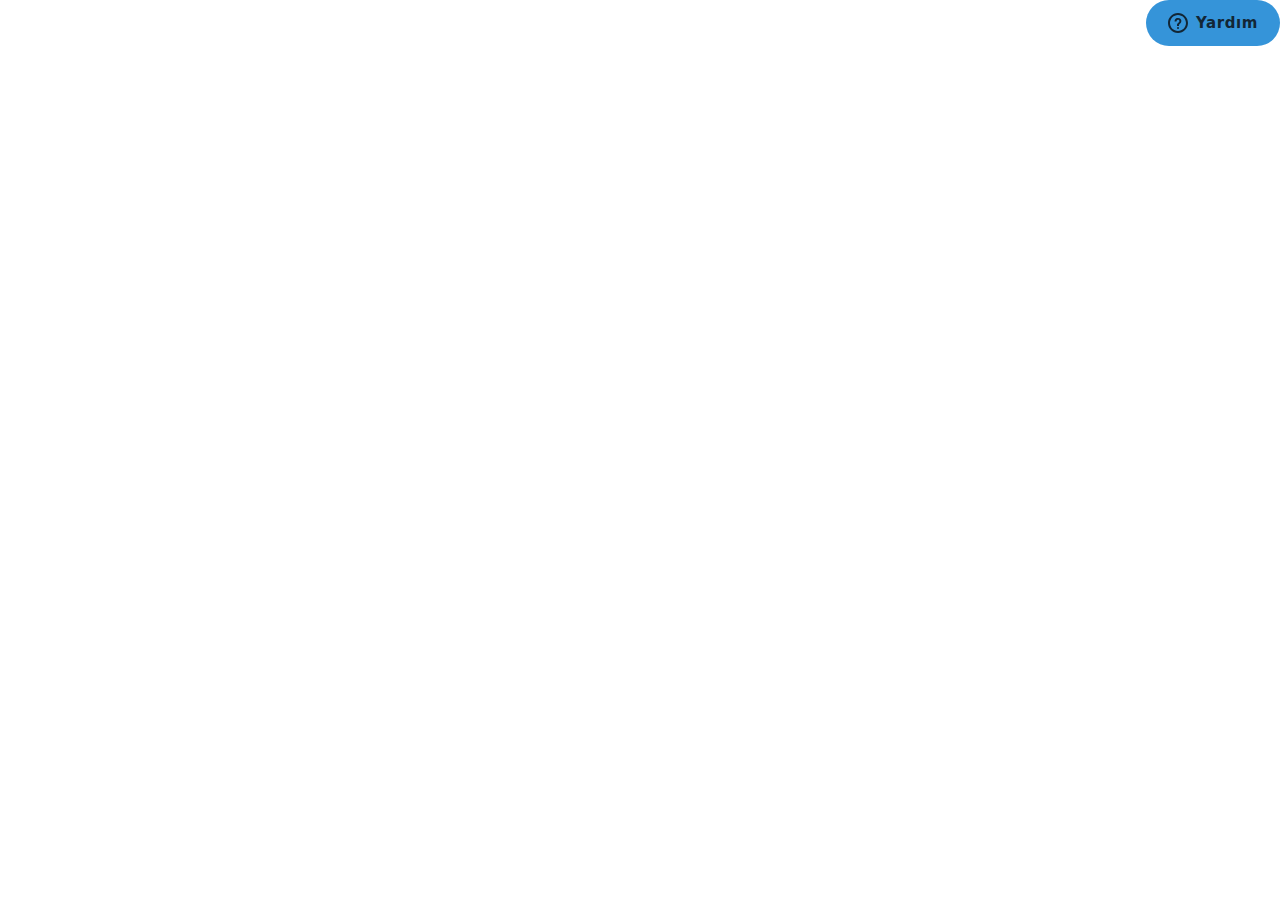
<file: html/html/images/saz_files/saved_resource(1).html>
<!-- saved from url=(0011)about:blank -->
<html lang="tr" dir="ltr" style="font-size: 14px;"><head><meta http-equiv="Content-Type" content="text/html; charset=UTF-8"><title>Temsilcilerimizden biriyle sohbet edebileceğiniz bir pencere öğesi açar</title></head><body><div><div><div id="Embed"><style>{/*!
 * Copyright Zendesk, Inc.
 *
 * Use of this source code is governed under the Apache License, Version 2.0
 * found at http://www.apache.org/licenses/LICENSE-2.0.
 *//*! normalize.css v3.0.1 | MIT License | git.io/normalize *//*! suit-base v0.4.0 | MIT License | github.com/suitcss *//*! suit-utils-link v0.3.1 | MIT License | github.com/suitcss *//*! suit-arrange v0.3.0 | MIT License | github.com/suitcss *//*! suit-button v3.1.0 | MIT License | github.com/suitcss *//*! suit-button-group v2.1.0 | MIT License | github.com/suitcss *//*! normalize.css v3.0.1 | MIT License | git.io/normalize *//*! suit-base v0.4.0 | MIT License | github.com/suitcss *//*! suit-utils-link v0.3.1 | MIT License | github.com/suitcss *//*! suit-arrange v0.3.0 | MIT License | github.com/suitcss *//*! suit-button v3.1.0 | MIT License | github.com/suitcss *//*! suit-button-group v2.1.0 | MIT License | github.com/suitcss */}.Icon{padding-right:.85714rem}[dir='rtl'] .Icon{padding-right:0;padding-left:.85714rem}.Icon svg{min-width:1.42857rem;min-height:1.42857rem;height:1.42857rem;width:1.42857rem}.Icon--search svg{fill:#c2c8cc;min-width:1rem;min-height:1rem;height:1rem;width:1rem}.Icon--zendesk{margin-left:1.5rem;margin-right:1.5rem}.Icon--zendesk svg{min-width:3.57143rem;min-height:1.85714rem;width:3.57143rem;height:1.85714rem}.Icon--zendesk svg:hover path,.Icon--zendesk svg:active path,.Icon--zendesk svg:focus path{fill:#68737d}.Icon--zendesk svg path{fill:#87929d}.Icon--close{padding:0;color:#68737d}.Icon--close.is-mobile{display:block;margin-top:.14286rem}.Icon--close svg{fill:#68737d;min-width:.71429rem;min-height:.71429rem;height:.71429rem;width:.71429rem}.Icon--dash{display:block;padding-bottom:.35714rem !important;padding-top:.35714rem !important}.Icon--dash.is-mobile{display:block;margin-top:.14286rem}.Icon--dash svg{min-width:.85714rem;min-height:.14286rem;height:.14286rem;width:.85714rem}.Icon--check svg{fill:#87929d;margin-left:.14286rem;margin-top:.14286rem;min-width:.71429rem;min-height:.71429rem;height:.71429rem;width:.71429rem}[dir='rtl'] .Icon--check{padding-left:0;padding-right:.14286rem}.Icon--avatar{box-sizing:border-box}.Icon--avatar svg{fill:#fff;color:#fff;width:1.21429rem;padding:.42857rem 0 0;display:inline-block;position:relative}.Icon--ellipsis{padding-right:0}.Icon--ellipsis svg{padding:.35714rem;border-radius:.28571rem;min-width:1rem;min-height:1rem;width:1rem;height:1rem}.Icon--preview{padding-right:.57143rem;margin-top:.28571rem}[dir='rtl'] .Icon--preview{padding-left:.57143rem;padding-right:0}.Icon--preview svg{min-width:1.71429rem;min-height:1.71429rem;height:1.71429rem;width:1.71429rem}.Icon--preview-close{position:absolute;top:50%;right:.35714rem;margin-top:-1.28571rem !important}.Icon--preview-close svg{fill:#87929d;min-width:.5rem;min-height:.5rem;height:.5rem;width:.5rem}.Icon--preview-default path{fill:#03363d}.Icon--preview-pdf path{fill:#ec4d63}.Icon--preview-presentation path{fill:#ffb648}.Icon--preview-spreadsheet path{fill:#00a656}.Icon--preview-document path{fill:#3091ec}.Icon--preview-image path{fill:#02a191}.Icon--preview-zip path{fill:#03363d}.Icon--preview-error path{fill:#d8dcde}.Icon--error-fill path{fill:#d93f4c}.Icon--checkmark-fill path{fill:#228f67}.Icon--checkmark-fill svg{min-width:1.07143rem;min-height:1.07143rem;height:1.07143rem;width:1.07143rem}.Icon--remove path{fill:#87929d}.Icon--trash-fill svg{min-width:1.07143rem;min-height:1.07143rem;max-height:1.07143rem;max-width:1.07143rem;height:1.07143rem;width:1.07143rem}.Icon--success-contactForm svg{min-width:11.42857rem;width:11.42857rem;height:5.71429rem}.Icon--clock-stroke svg{color:#68737d;min-width:1.07143rem;min-height:1.07143rem;height:1.07143rem;width:1.07143rem}.Icon--clock-stroke svg path{fill:#c2c8cc}.Icon--agent-avatar svg rect{fill:#87929d}html{line-height:1.15;-webkit-text-size-adjust:100%}body{margin:0}main{display:block}h1{font-size:2em;margin:.67em 0}hr{box-sizing:content-box;height:0;overflow:visible}pre{font-family:monospace,monospace;font-size:1em}a{background-color:transparent}abbr[title]{border-bottom:none;text-decoration:underline;-webkit-text-decoration:underline dotted;text-decoration:underline dotted}b,strong{font-weight:bolder}code,kbd,samp{font-family:monospace,monospace;font-size:1em}small{font-size:80%}sub,sup{font-size:75%;line-height:0;position:relative;vertical-align:baseline}sub{bottom:-.25em}sup{top:-.5em}img{border-style:none}button,input,optgroup,select,textarea{font-size:100%;line-height:1.15;margin:0}button,input{overflow:visible}button,select{text-transform:none}[type=button],[type=reset],[type=submit],button{-webkit-appearance:button}[type=button]::-moz-focus-inner,[type=reset]::-moz-focus-inner,[type=submit]::-moz-focus-inner,button::-moz-focus-inner{border-style:none;padding:0}[type=button]:-moz-focusring,[type=reset]:-moz-focusring,[type=submit]:-moz-focusring,button:-moz-focusring{outline:1px dotted ButtonText}fieldset{padding:.35em .75em .625em}legend{box-sizing:border-box;color:inherit;display:table;max-width:100%;padding:0;white-space:normal}progress{vertical-align:baseline}textarea{overflow:auto}[type=checkbox],[type=radio]{box-sizing:border-box;padding:0}[type=number]::-webkit-inner-spin-button,[type=number]::-webkit-outer-spin-button{height:auto}[type=search]{-webkit-appearance:textfield;outline-offset:-2px}[type=search]::-webkit-search-decoration{-webkit-appearance:none}::-webkit-file-upload-button{-webkit-appearance:button;font:inherit}details{display:block}summary{display:list-item}[hidden],template{display:none}html{background-color:#fff;min-height:100%;box-sizing:border-box;overflow-y:scroll;line-height:20px;color:#2f3941;font-feature-settings:"kern", "kern";font-kerning:normal;font-family:system-ui,-apple-system,BlinkMacSystemFont,Segoe UI,Roboto,Oxygen-Sans,Ubuntu,Cantarell,Helvetica Neue,Arial,sans-serif;font-size:14px}*{font-weight:inherit}*,:after,:before{box-sizing:inherit}a{color:#1f73b7}a,ins,u{text-decoration:none}a:focus,a:hover{text-decoration:underline;color:#1f73b7}a:focus{outline:none}b{font-weight:600}button{cursor:pointer;padding:0}button,input,optgroup,select,textarea{line-height:inherit;font-family:inherit}code{font-size:.95em}code,kbd,pre,samp{font-family:SFMono-Regular,Consolas,Liberation Mono,Menlo,Courier,monospace}em{font-style:inherit}fieldset,iframe{border:0}h1,h2,h3,h4,h5,h6{font-size:inherit}blockquote,dd,dl,fieldset,figure,h1,h2,h3,h4,h5,h6,hr,ol,p,pre,ul{margin:0;padding:0}hr{border:none;border-top:1px solid}ol,ul{list-style:none}img{max-width:100%}strong{font-weight:inherit}svg{max-height:100%}[tabindex="-1"]:focus{outline:none !important}html{color:#2f3941;overflow:hidden}h1,h2,h3,h4,h5,h6{margin-top:0}a{color:#78a300;text-decoration:none}p{margin-bottom:1.07143rem}a:hover,a:focus,a:active{color:#78a300;text-decoration:underline}fieldset{border:0;margin:0;padding:0}iframe{border:0}[tabindex='-1']:focus{outline:none !important}input[type='search']{box-sizing:border-box;border-radius:0;-webkit-appearance:none;-webkit-tap-highlight-color:rgba(0,0,0,0);-webkit-tap-highlight-color:transparent}select{appearance:none}select::-ms-expand{display:none}html{-ms-text-size-adjust:100%;-webkit-text-size-adjust:100%}body{margin:0}article,aside,details,figcaption,figure,footer,header,hgroup,main,nav,section,summary{display:block}audio,canvas,progress,video{display:inline-block;vertical-align:baseline}audio:not([controls]){display:none;height:0}[hidden],template{display:none}a{background:transparent}a:active,a:hover{outline:0}abbr[title]{border-bottom:1px dotted}b,strong{font-weight:bold}dfn{font-style:italic}h1{font-size:2em;margin:0.67em 0}mark{background:#ff0;color:#000}small{font-size:80%}sub,sup{font-size:75%;line-height:0;position:relative;vertical-align:baseline}sup{top:-0.5em}sub{bottom:-0.25em}img{border:0}svg:not(:root){overflow:hidden}figure{margin:1em 40px}hr{box-sizing:content-box;height:0}pre{overflow:auto}code,kbd,pre,samp{font-family:monospace, monospace;font-size:1em}button,input,optgroup,select,textarea{color:inherit;font:inherit;margin:0}button{overflow:visible}button,select{text-transform:none}button,html input[type="button"],input[type="reset"],input[type="submit"]{-webkit-appearance:button;cursor:pointer}button[disabled],html input[disabled]{cursor:default}button::-moz-focus-inner,input::-moz-focus-inner{border:0;padding:0}input{line-height:normal}input[type='checkbox'],input[type='radio']{box-sizing:border-box;padding:0}input[type='number']::-webkit-inner-spin-button,input[type='number']::-webkit-outer-spin-button{height:auto}input[type='search']{-webkit-appearance:textfield;box-sizing:content-box}input[type='search']::-webkit-search-cancel-button,input[type='search']::-webkit-search-decoration{-webkit-appearance:none}fieldset{border:1px solid #c0c0c0;margin:0 2px;padding:0.35em 0.625em 0.75em}legend{border:0;padding:0}textarea{overflow:auto}optgroup{font-weight:bold}table{border-collapse:collapse;border-spacing:0}td,th{padding:0}html{background:inherit;color:inherit;line-height:normal}a{color:#069;text-decoration:none}a:hover,a:focus,a:active{color:#069;text-decoration:underline}blockquote,dl,dd,h1,h2,h3,h4,h5,h6,figure,p,pre{margin:0}fieldset{border:0;margin:0;padding:0}iframe{border:0}ol,ul{margin:0;list-style:none;padding:0}[tabindex='-1']:focus{outline:none !important}.u-alignMiddle{vertical-align:middle !important}.u-alignTop{vertical-align:top !important}.u-inlineBlock{display:inline-block !important;max-width:100%}.u-block{display:block !important}.u-cf:before,.u-cf:after{content:' ';display:table}.u-cf:after{clear:both}.u-nbfc{overflow:hidden !important}.u-pullLeft{float:left !important}.u-pullRight{float:right !important}.u-linkClean,.u-linkClean:hover,.u-linkClean:focus,.u-linkClean:active{text-decoration:none !important}.u-posAbsolute{position:absolute !important}.u-posRelative{position:relative !important}.u-sizeFull{box-sizing:border-box !important;display:block !important;width:100% !important}.u-isActionable{cursor:pointer !important}.u-isHidden{display:none !important;visibility:hidden !important}.u-isHiddenVisually{position:absolute !important;overflow:hidden !important;width:1px !important;height:1px !important;padding:0 !important;border:0 !important;clip:rect(1px, 1px, 1px, 1px) !important}.u-textCenter{text-align:center !important}.u-textLeft{text-align:left !important}.u-textInheritColor{color:inherit !important}.u-textNoWrap{white-space:nowrap !important}.u-textTruncate{max-width:100%;overflow:hidden !important;text-overflow:ellipsis !important;white-space:nowrap !important;word-wrap:normal !important}.Arrange{box-sizing:border-box;display:table;margin:0;min-width:100%;padding:0;table-layout:auto}.Arrange-sizeFill,.Arrange-sizeFit{display:table-cell;padding:0;vertical-align:top}.Arrange-sizeFill{width:100%}.Arrange-sizeFill img{height:auto;max-width:100%}.Arrange-sizeFit img{max-width:none !important;width:auto !important}.Arrange--middle .Arrange-sizeFill,.Arrange--middle .Arrange-sizeFit{vertical-align:middle}.Arrange--bottom .Arrange-sizeFill,.Arrange--bottom .Arrange-sizeFit{vertical-align:bottom}.Button{-webkit-appearance:none;background:transparent;border-color:currentcolor;border-style:solid;border-width:1px;box-sizing:border-box;color:inherit;cursor:pointer;display:inline-block;font:inherit;line-height:normal;margin:0;padding:0.4em 0.75em;position:relative;text-align:center;text-decoration:none;-webkit-user-select:none;user-select:none;white-space:normal}.Button::-moz-focus-inner{border:0;padding:0}.Button:hover,.Button:focus,.Button:active{text-decoration:none}.Button:disabled,.Button.is-disabled{cursor:default;opacity:0.6;-ms-filter:'alpha(opacity=60)'}.u-hiddenButton{border:none;text-align:initial;width:100%;background:none}.u-hiddenButtonFlexibleWidth{border:none;text-align:initial;background:none}.ButtonGroup{display:block;font-size:0;margin:0;list-style:none;padding:0}html{-ms-text-size-adjust:100%;-webkit-text-size-adjust:100%}body{margin:0}article,aside,details,figcaption,figure,footer,header,hgroup,main,nav,section,summary{display:block}audio,canvas,progress,video{display:inline-block;vertical-align:baseline}audio:not([controls]){display:none;height:0}[hidden],template{display:none}a{background:transparent}a:active,a:hover{outline:0}abbr[title]{border-bottom:1px dotted}b,strong{font-weight:bold}dfn{font-style:italic}h1{font-size:2em;margin:0.67em 0}mark{background:#ff0;color:#000}small{font-size:80%}sub,sup{font-size:75%;line-height:0;position:relative;vertical-align:baseline}sup{top:-0.5em}sub{bottom:-0.25em}img{border:0}svg:not(:root){overflow:hidden}figure{margin:1em 40px}hr{box-sizing:content-box;height:0}pre{overflow:auto}code,kbd,pre,samp{font-family:monospace, monospace;font-size:1em}button,input,optgroup,select,textarea{color:inherit;font:inherit;margin:0}button{overflow:visible}button,select{text-transform:none}button,html input[type="button"],input[type="reset"],input[type="submit"]{-webkit-appearance:button;cursor:pointer}button[disabled],html input[disabled]{cursor:default}button::-moz-focus-inner,input::-moz-focus-inner{border:0;padding:0}input{line-height:normal}input[type='checkbox'],input[type='radio']{box-sizing:border-box;padding:0}input[type='number']::-webkit-inner-spin-button,input[type='number']::-webkit-outer-spin-button{height:auto}input[type='search']{-webkit-appearance:textfield;box-sizing:content-box}input[type='search']::-webkit-search-cancel-button,input[type='search']::-webkit-search-decoration{-webkit-appearance:none}fieldset{border:1px solid #c0c0c0;margin:0 2px;padding:0.35em 0.625em 0.75em}legend{border:0;padding:0}textarea{overflow:auto}optgroup{font-weight:bold}table{border-collapse:collapse;border-spacing:0}td,th{padding:0}html{background:inherit;color:inherit;line-height:normal}a{color:#069;text-decoration:none}a:hover,a:focus,a:active{color:#069;text-decoration:underline}blockquote,dl,dd,h1,h2,h3,h4,h5,h6,figure,p,pre{margin:0}fieldset{border:0;margin:0;padding:0}iframe{border:0}ol,ul{margin:0;list-style:none;padding:0}[tabindex='-1']:focus{outline:none !important}.u-alignMiddle{vertical-align:middle !important}.u-alignTop{vertical-align:top !important}.u-inlineBlock{display:inline-block !important;max-width:100%}.u-block{display:block !important}.u-cf:before,.u-cf:after{content:' ';display:table}.u-cf:after{clear:both}.u-nbfc{overflow:hidden !important}.u-pullLeft{float:left !important}.u-pullRight{float:right !important}.u-linkClean,.u-linkClean:hover,.u-linkClean:focus,.u-linkClean:active{text-decoration:none !important}.u-posAbsolute{position:absolute !important}.u-posRelative{position:relative !important}.u-sizeFull{box-sizing:border-box !important;display:block !important;width:100% !important}.u-isActionable{cursor:pointer !important}.u-isHidden{display:none !important;visibility:hidden !important}.u-isHiddenVisually{position:absolute !important;overflow:hidden !important;width:1px !important;height:1px !important;padding:0 !important;border:0 !important;clip:rect(1px, 1px, 1px, 1px) !important}.u-textCenter{text-align:center !important}.u-textLeft{text-align:left !important}.u-textInheritColor{color:inherit !important}.u-textNoWrap{white-space:nowrap !important}.u-textTruncate{max-width:100%;overflow:hidden !important;text-overflow:ellipsis !important;white-space:nowrap !important;word-wrap:normal !important}.Arrange{box-sizing:border-box;display:table;margin:0;min-width:100%;padding:0;table-layout:auto}.Arrange-sizeFill,.Arrange-sizeFit{display:table-cell;padding:0;vertical-align:top}.Arrange-sizeFill{width:100%}.Arrange-sizeFill img{height:auto;max-width:100%}.Arrange-sizeFit img{max-width:none !important;width:auto !important}.Arrange--middle .Arrange-sizeFill,.Arrange--middle .Arrange-sizeFit{vertical-align:middle}.Arrange--bottom .Arrange-sizeFill,.Arrange--bottom .Arrange-sizeFit{vertical-align:bottom}.Button{-webkit-appearance:none;background:transparent;border-color:currentcolor;border-style:solid;border-width:1px;box-sizing:border-box;color:inherit;cursor:pointer;display:inline-block;font:inherit;line-height:normal;margin:0;padding:0.4em 0.75em;position:relative;text-align:center;text-decoration:none;-webkit-user-select:none;user-select:none;white-space:normal}.Button::-moz-focus-inner{border:0;padding:0}.Button:hover,.Button:focus,.Button:active{text-decoration:none}.Button:disabled,.Button.is-disabled{cursor:default;opacity:0.6;-ms-filter:'alpha(opacity=60)'}.u-hiddenButton{border:none;text-align:initial;width:100%;background:none}.u-hiddenButtonFlexibleWidth{border:none;text-align:initial;background:none}.ButtonGroup{display:block;font-size:0;margin:0;list-style:none;padding:0}.u-posEnd--flush{right:0}.u-posStart--flush{left:0}.u-posStart--vert{top:1.14286rem}.u-posFill{top:0;bottom:0;left:0;right:0}.u-marginBN{margin-bottom:0 !important}.u-marginBS{margin-bottom:.71429rem !important}.u-marginBM{margin-bottom:1.07143rem !important}.u-marginBL{margin-bottom:1.42857rem !important}.u-marginTT{margin-top:.35714rem !important}.u-marginTM{margin-top:1.07143rem !important}.u-marginTL{margin-top:1.42857rem !important}.u-marginTN{margin-top:0 !important}.u-marginVS{margin-top:.71429rem !important;margin-bottom:.71429rem !important}.u-marginHS{margin-left:.71429rem !important;margin-right:.71429rem !important}.u-paddingAN{padding:0 !important}.u-paddingAL{padding:1.42857rem !important}.u-paddingHN{padding-left:0 !important;padding-right:0 !important}.u-paddingHL{padding-left:1.42857rem !important;padding-right:1.42857rem !important}.u-paddingVL{padding-top:1.42857rem !important;padding-bottom:1.42857rem !important}.u-paddingLN{padding-left:0 !important}.u-paddingTT{padding-top:.35714rem !important}.u-paddingTM{padding-top:1.07143rem !important}.u-paddingTN{padding-top:0 !important}.u-paddingBT{padding-bottom:.35714rem !important}.u-textBold{font-weight:700}.u-textHeightMed{line-height:1.28571rem}.u-textHeightLrg{line-height:1.42857rem}.u-wordBreakAll{word-break:break-all;word-break:break-word}.u-borderTransparent{border:.07143rem solid transparent !important}.u-borderNone{border:none !important}.u-borderBottom{border-bottom:.07857rem solid #e9ebed}.u-hsizeAll{width:100% !important}.u-flex{display:flex !important}.u-flexJustifyCenter{justify-content:center !important}.u-flexAlignItemsCenter{align-items:center !important}@media print{.u-noPrint{display:none !important}}.structuredMessageSlider .slick-list,.structuredMessageSlider .slick-slider,.structuredMessageSlider .slick-track{position:relative;display:block}.structuredMessageSlider .slick-loading .slick-slide,.structuredMessageSlider .slick-loading .slick-track{visibility:hidden}.structuredMessageSlider .slick-slider{box-sizing:border-box;-webkit-user-select:none;user-select:none;-webkit-touch-callout:none;-khtml-user-select:none;touch-action:pan-y;-webkit-tap-highlight-color:transparent}.structuredMessageSlider .slick-list{overflow:hidden;margin:0;padding:0}.structuredMessageSlider .slick-list:focus{outline:0}.structuredMessageSlider .slick-list.dragging{cursor:pointer;cursor:hand}.structuredMessageSlider .slick-slider .slick-list,.structuredMessageSlider .slick-slider .slick-track{transform:translate3d(0, 0, 0)}.structuredMessageSlider .slick-track{top:0;left:0}.structuredMessageSlider .slick-track:after,.structuredMessageSlider .slick-track:before{display:table;content:''}.structuredMessageSlider .slick-track:after{clear:both}.structuredMessageSlider .slick-slide{display:none;float:left;height:100%;min-height:1px}.structuredMessageSlider [dir='rtl'] .slick-slide{float:right}.structuredMessageSlider .slick-slide img{display:block}.structuredMessageSlider .slick-slide.slick-loading img{display:none}.structuredMessageSlider .slick-slide.dragging img{pointer-events:none}.structuredMessageSlider .slick-initialized .slick-slide{display:block}.structuredMessageSlider .slick-vertical .slick-slide{display:block;height:auto;border:1px solid transparent}.structuredMessageSlider .slick-arrow.slick-hidden{display:none}
 
  
  .circle-39UEa{animation:stroke-8xq0y 3s linear infinite, dash-2Hz-8 3s linear infinite;fill:none;stroke:#03363d;stroke-dasharray:333;stroke-width:.28571rem}.spinner-1HFKJ{width:2.28571rem;height:2.28571rem;animation:spin-10c6M 0.8s linear infinite}@keyframes spin-10c6M{100%{transform:rotate(360deg)}}@keyframes stroke-8xq0y{0%{stroke-dashoffset:0}100%{stroke-dashoffset:888}}@keyframes dash-2Hz-8{0%{stroke-dasharray:444}100%{stroke-dasharray:444}}

  .avatar-1srMe{border-radius:50%;background-color:#87929d;height:2.28571rem;width:2.28571rem}

  .Anim-color-pMZbF{transition:background-color 0.5s ease}.AnimColorEaseInOut-2I2Qy{transition:background-color 0.25s ease-in-out}
.container-Jg8-o{z-index:1}.button-3iR1r{position:absolute;border:none;font-size:1rem;border-radius:.35714rem;color:#fff;cursor:pointer;top:0;margin-top:.96429rem !important;margin-right:1rem !important;margin-left:1rem !important;padding:.42857rem !important;background:transparent}.button-3iR1r:disabled{background:#e9ebed}.button-3iR1r.is-mobile-ks6xs{padding:1rem}.button-3iR1r:focus{outline:none;box-shadow:0 0 0 .21429rem rgba(255,255,255,0.4)}.left-2ktz1{padding-left:1.78571rem}.leftRtl-qHKFq{}.desktop-3KhEI{}.fullscreen-3AGFv{font-size:1.07143rem;margin-top:0 !important;margin-right:.14286rem !important;margin-left:.14286rem !important;padding:1.14286rem !important}.right-3fyol{padding-right:1.78571rem}[dir='rtl'] .right-3fyol{padding-right:0;padding-left:1.78571rem}.rightRtl-2Ez5I{}.rtl-dQLHR{transform:scaleX(-1)}

  .mobile-2jLdd{padding:0}.container-3PFIa{display:inline-block}.container-3PFIa:hover{color:currentColor}.button-1X9bW{position:relative;cursor:pointer;margin:0;padding:0;border:none;background:transparent}.button-1X9bW:focus{outline:none}.altText-1q1Hc{position:absolute;left:-10000px;top:auto;width:.07143rem;height:.07143rem;overflow:hidden}.wrapper-UVxWw{position:relative}.flipX-2McbG>svg{transform:scaleX(-1)}


  .Icon-2SEmO{padding-right:.85714rem}[dir='rtl'] .Icon-2SEmO{padding-right:0;padding-left:.85714rem}.Icon-2SEmO svg{min-width:1.42857rem;min-height:1.42857rem;height:1.42857rem;width:1.42857rem}.Icon--search-2BN7b svg{fill:#c2c8cc;min-width:1rem;min-height:1rem;height:1rem;width:1rem}.Icon--zendesk-1wqe8{margin-left:1.5rem;margin-right:1.5rem}.Icon--zendesk-1wqe8 svg{min-width:3.57143rem;min-height:1.85714rem;width:3.57143rem;height:1.85714rem}.Icon--zendesk-1wqe8 svg:hover path,.Icon--zendesk-1wqe8 svg:active path,.Icon--zendesk-1wqe8 svg:focus path{fill:#68737d}.Icon--zendesk-1wqe8 svg path{fill:#87929d}.Icon--close-2OxCY{padding:0;color:#68737d}.Icon--close-2OxCY.is-mobile-1RnQX{display:block;margin-top:.14286rem}.Icon--close-2OxCY svg{fill:#68737d;min-width:.71429rem;min-height:.71429rem;height:.71429rem;width:.71429rem}.Icon--dash-22Qt3{display:block;padding-bottom:.35714rem !important;padding-top:.35714rem !important}.Icon--dash-22Qt3.is-mobile-1RnQX{display:block;margin-top:.14286rem}.Icon--dash-22Qt3 svg{min-width:.85714rem;min-height:.14286rem;height:.14286rem;width:.85714rem}.Icon--check-Q-B66 svg{fill:#87929d;margin-left:.14286rem;margin-top:.14286rem;min-width:.71429rem;min-height:.71429rem;height:.71429rem;width:.71429rem}[dir='rtl'] .Icon--check-Q-B66{padding-left:0;padding-right:.14286rem}.Icon--avatar-3O2hn{box-sizing:border-box}.Icon--avatar-3O2hn svg{fill:#fff;color:#fff;width:1.21429rem;padding:.42857rem 0 0;display:inline-block;position:relative}.Icon--ellipsis-220iV{padding-right:0}.Icon--ellipsis-220iV svg{padding:.35714rem;border-radius:.28571rem;min-width:1rem;min-height:1rem;width:1rem;height:1rem}.Icon--preview-3N7Qv{padding-right:.57143rem;margin-top:.28571rem}[dir='rtl'] .Icon--preview-3N7Qv{padding-left:.57143rem;padding-right:0}.Icon--preview-3N7Qv svg{min-width:1.71429rem;min-height:1.71429rem;height:1.71429rem;width:1.71429rem}.Icon--preview-close-3OZqI{position:absolute;top:50%;right:.35714rem;margin-top:-1.28571rem !important}.Icon--preview-close-3OZqI svg{fill:#87929d;min-width:.5rem;min-height:.5rem;height:.5rem;width:.5rem}.Icon--preview-default-WEOaB path{fill:#03363d}.Icon--preview-pdf-QiuWb path{fill:#ec4d63}.Icon--preview-presentation-30FzT path{fill:#ffb648}.Icon--preview-spreadsheet-1JXEo path{fill:#00a656}.Icon--preview-document-3bimD path{fill:#3091ec}.Icon--preview-image-2l_dE path{fill:#02a191}.Icon--preview-zip-1kcdM path{fill:#03363d}.Icon--preview-error-3Pro9 path{fill:#d8dcde}.Icon--error-fill-3KE5L path{fill:#d93f4c}.Icon--checkmark-fill-1hJqY path{fill:#228f67}.Icon--checkmark-fill-1hJqY svg{min-width:1.07143rem;min-height:1.07143rem;height:1.07143rem;width:1.07143rem}.Icon--remove-1HWzz path{fill:#87929d}.Icon--trash-fill-3VNs_ svg{min-width:1.07143rem;min-height:1.07143rem;max-height:1.07143rem;max-width:1.07143rem;height:1.07143rem;width:1.07143rem}.Icon--success-contactForm-2fNl8 svg{min-width:11.42857rem;width:11.42857rem;height:5.71429rem}.Icon--clock-stroke-bGqp3 svg{color:#68737d;min-width:1.07143rem;min-height:1.07143rem;height:1.07143rem;width:1.07143rem}.Icon--clock-stroke-bGqp3 svg path{fill:#c2c8cc}.Icon--agent-avatar-4Ix95 svg rect{fill:#87929d}
.wrapper-AtBcr{color:#fff;fill:#fff;padding:.92857rem 1.57143rem;border-radius:999rem;bottom:0;letter-spacing:0.6;font-size:1.07143rem}.wrapper-AtBcr:focus{outline:none;box-shadow:inset 0 0 0 .21429rem rgba(255,255,255,0.4)}.wrapperMobile-1Ets2{padding:1rem}.icon-3E9qF{padding-right:.57143rem}[dir='rtl'] .icon-3E9qF{padding-left:.57143rem;padding-right:0}.iconMobile-1KJit{}.label-3kk12{}.labelMobile-1CefB{}

  .container-1-ZOL{border-radius:.57143rem;height:14.28571rem;width:17.5rem;box-shadow:0 0 .42857rem 0 rgba(0,0,0,0.2);margin-right:.42857rem;margin-top:.42857rem}.containerForWidget-2jSmS{margin:0;position:fixed;bottom:5px;left:50%;top:50%;transform:translateX(-50%) translateY(-50%)}.textContainer-33aq2{vertical-align:middle;word-wrap:break-word;overflow:hidden !important;text-overflow:ellipsis;font-size:1.14286rem;font-family:Verdana, Geneva, sans-serif;padding:.71429rem 0}.textOnLeft-3Yi2D{padding-right:.21429rem;padding-left:.71429rem}.textOnRight-2xcGt{padding-left:.28571rem;padding-right:.42857rem}.textOnly-f_fzj{font-size:1.42857rem !important;text-align:center !important}.imageContainer-1MRiB{vertical-align:middle;text-align:center;width:7.14286rem}.splashDisplayContainer-22i6A{background-color:#49545c;border-radius:.57143rem .57143rem 0 0;border:0;padding:0;overflow:hidden;position:relative;height:11.42857rem}.splashPadding-HegMF{padding:1.42857rem .71429rem .71429rem}.splashTable-168XT{width:100%;height:100%;table-layout:fixed;direction:ltr;margin-top:8px}.title-1G91k{z-index:1;position:absolute;top:.21429rem;height:1.42857rem !important;width:80%;text-align:center;padding-top:.64286rem !important;font-family:Verdana, Geneva, sans-serif;font-size:.71429rem !important;line-height:1em}.chatIcon-3zWxB{width:5.35714rem;height:3.85714rem}.chatIcon-3zWxB svg path[class='cls-1']{fill:#fff}.inputContainer-3UJOk{height:2.85714rem;border-bottom-left-radius:.57143rem;border-bottom-right-radius:.57143rem;display:flex}.inputContainer-3UJOk>div:first-child{height:2.85714rem;flex:1}.input-3kko7{color:#49545c;display:inline-block;vertical-align:top;padding:0 .57143rem;letter-spacing:-0.01071rem;font-family:Verdana, Geneva, sans-serif;border-radius:0;min-height:2.85714rem}.input-3kko7:not(:focus){border:none}.input-3kko7::placeholder{color:#87929d}[dir='ltr'] .input-3kko7{border-bottom-left-radius:.57143rem}[dir='rtl'] .input-3kko7{border-bottom-right-radius:.57143rem}.sendButton-1Dqkv{background-color:#fff;display:inline-flex;justify-content:center;align-items:center;height:2.85714rem;width:2.85714rem;border-top-left-radius:0;border-top-right-radius:0}[dir='ltr'] .sendButton-1Dqkv{border-bottom-right-radius:.57143rem;border-bottom-left-radius:0}[dir='rtl'] .sendButton-1Dqkv{border-bottom-left-radius:.57143rem;border-bottom-right-radius:0}[dir='rtl'] .sendButton-1Dqkv svg{transform:scale(-1)}.sendButton-1Dqkv svg{fill:#c2c8cc !important}.sendButton-1Dqkv svg path{fill:#c2c8cc !important}.sendButtonActive-2YYTD svg{fill:#68737d !important}.sendButtonActive-2YYTD svg path{fill:#68737d !important}.minimizeButton-31FRu{position:absolute;top:.71429rem;height:1.42857rem;width:1.5rem}[dir='ltr'] .minimizeButton-31FRu{right:.42857rem}[dir='rtl'] .minimizeButton-31FRu{left:.42857rem}.customImg-17c3D{max-height:7.14286rem;max-width:7.14286rem}.customImgOnly-SSXCp{width:17.5rem;border-top-left-radius:.57143rem;border-top-right-radius:.57143rem}.imgOnly-10Jfr{padding-left:.57143rem;margin-top:1.71429rem}.imgRight-35TUF{margin-left:.35714rem}.imgLeft-2BeQ0{margin-right:.35714rem}

</style><style>
    .u-userLauncherColor:not([disabled]) {
      background-color: #3594d9 !important;
      color: #122635 !important;
      fill: #122635 !important;
    }

    .u-userLauncherColor:not([disabled]) svg {
      color: #122635;
      fill: #122635;
    }

    .u-userLauncherColor:not([disabled]) svg path {
      fill: #122635;
    }

  </style><style>html { font-size: 14px }</style><div style="float: right;"><div><button data-testid="launcher" aria-label="Yardım" class="wrapper-AtBcr u-isActionable u-textLeft u-inlineBlock u-borderNone u-textBold u-textNoWrap Arrange Arrange--middle u-userLauncherColor "><span data-testid="Icon" class="container-3PFIa u-userColor icon-3E9qF Icon-2SEmO Arrange-sizeFit u-textInheritColor u-inlineBlock  Icon" type="Icon"><svg xmlns="http://www.w3.org/2000/svg" xmlns:xlink="http://www.w3.org/1999/xlink" x="0px" y="0px" width="20px" height="20px" viewBox="0 0 20 20" xml:space="preserve" aria-hidden="true"><g></g><g></g><g></g><g><g><g><path d="M11,12.3V13c0,0-1.8,0-2,0v-0.6c0-0.6,0.1-1.4,0.8-2.1c0.7-0.7,1.6-1.2,1.6-2.1c0-0.9-0.7-1.4-1.4-1.4 c-1.3,0-1.4,1.4-1.5,1.7H6.6C6.6,7.1,7.2,5,10,5c2.4,0,3.4,1.6,3.4,3C13.4,10.4,11,10.8,11,12.3z"></path><circle cx="10" cy="15" r="1"></circle></g><path d="M10,2c4.4,0,8,3.6,8,8s-3.6,8-8,8s-8-3.6-8-8S5.6,2,10,2 M10,0C4.5,0,0,4.5,0,10s4.5,10,10,10s10-4.5,10-10S15.5,0,10,0 L10,0z"></path></g></g></svg></span><span class="label-3kk12 Arrange-sizeFit u-textInheritColor u-inlineBlock " data-testid="launcher-label">Yardım</span></button></div></div></div></div></div></body></html>
</file>
